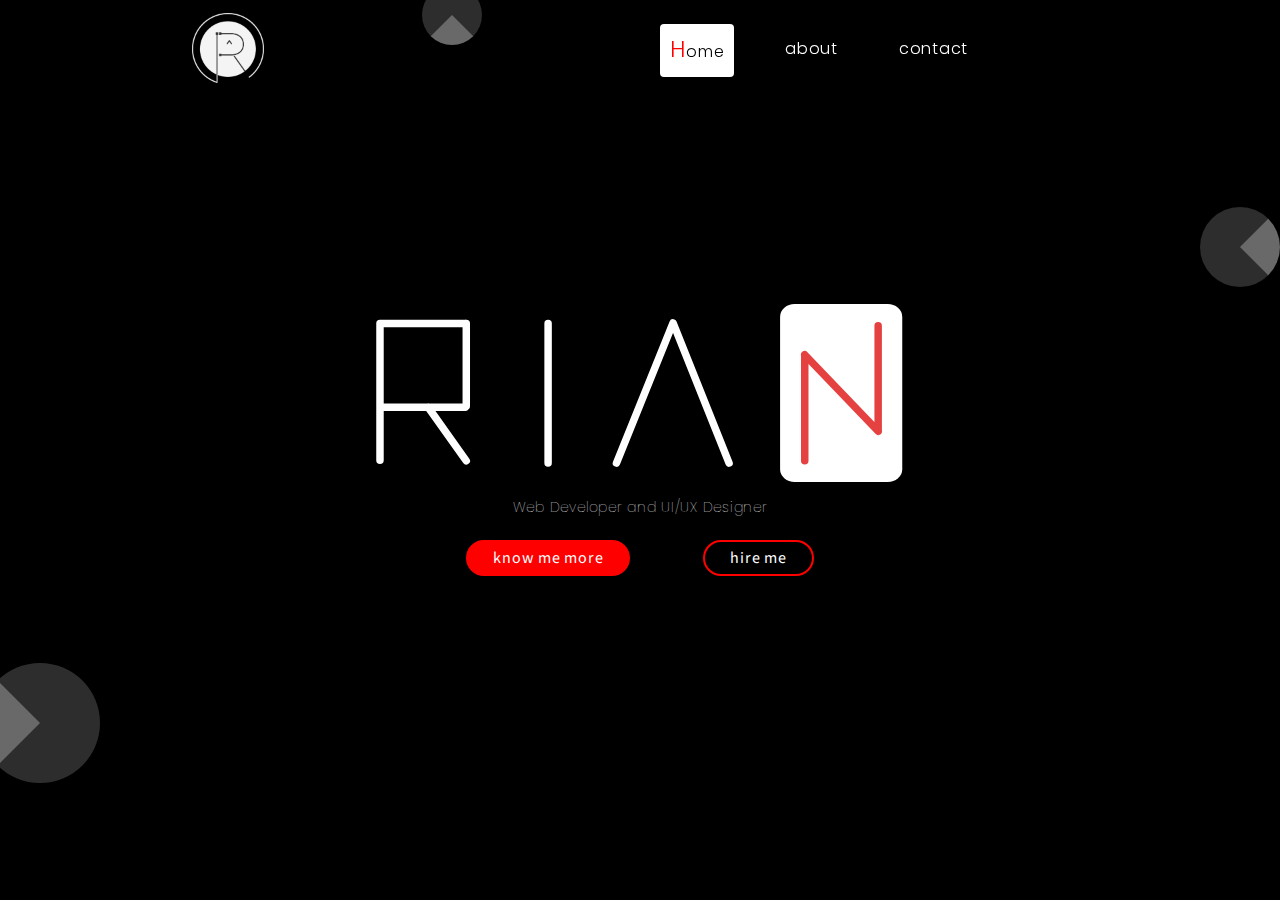
<file: index.html>
<!DOCTYPE html>
<html>
<head>
	<meta charset="utf-8">
	<meta name="viewport" content="width=device-width, initial-scale=1.0, shrink-to-fit=no">
	<meta http-equiv="X-UA-Compatible" content="IE=edge,chrome=1">
	<link rel="stylesheet" href="./css/system.css">
	<link rel="stylesheet" href="./css/style.css">
	<link rel="stylesheet" href="./fontawesome/css/all.css">

	<link rel="icon" type="image/x-icon" href="./img/logo.png">
	<!-- EDITABLE -->
	<title>My Portofolio</title>
	<script src="./js/jquery-3.5.1.slim.min.js"></script>
</head>
<body> 

	<!-- !/start -->
	<section id="bundle">

		<!-- !//sLoad -->
		<div id="loading-bar"></div>
		<!-- !//eLoad -->
		<div id="page-transition"></div>
		<!--  -->

		<div class="additional">
			<div class="circle1"></div>
			<div class="circle2"></div>
			<div class="circle3"></div>
		</div>

		<nav id="navbar" class="container">
			<div class="brand">
				<a href="#"><img src="./img/logo.png" alt="logo"></a>
			</div>
			<ul class="menu">
				<li class="nav-item active">
					<a href="#headline" class="nav-link"><p>home</p></a>
				</li>
				<li class="nav-item">
					<a href="#about" class="nav-link"><p>about</p></a>
				</li>
				<li class="nav-item">
					<a href="#contact" class="nav-link"><p>contact</p></a>
				</li>
			</ul>
		</nav>

		<div class="nav-toggle">
			<div class="toggle">
				<div class="line1"></div>
				<div class="line2"></div>
			</div>
		</div>
		<!--  -->

		<!--  -->
		<div id="headline" class="section container toBtm">
			<div class="hline">
				<h1 class="head">
					<img src="./img/logo-name.svg">
				</h1>
				<h3 class="job">Web Developer and UI/UX Designer</h3>
			</div>
			<div class="button-group">
				<a href="#about" class="btn">know me more</a>
				<a href="mailto:febriansyahansyah27@gmail.com?cc=u.can.call.me.febrian@gmail.com&subject=Hello%20Febrian%20Are%20You%20Opened%20To%20Work?&body=Hello,%20" class="btn-outline">hire me</a>
			</div>
		</div>
		<!--  -->

		<!--  -->
		<div id="about" class="section container hide">
			<div class="about">
				<div class="head-profile">
					<h2>ABOUT</h2>
					<p>Who am i?</p>
				</div>
				<div class="body-profile">
					<span class="name">Febriansyah</span>
					<span class="habit">Ambitious, and Fast Learning</span>
					<span class="hobby">Like To Learn All About Computer</span>
				</div>
				<div class="link-profile">
					<a class="link" href="./cv.pdf">
						<span>Know Me More</span>
						<div class="arrow"></div></a>
				</div>
			</div>
			<img src="./img/me.png" class="img-profile col-2">

			<div class="sosial-media">
				
			</div>
		</div>
		<!--  -->

		<!-- !//sContact -->
		<div id="contact" class="section container hide">
			<div class="contact d-flex">
				<div class="contact-header">
					<h2>CONTACT</h2>
					<p><i class="fas fa-map-marker-alt ico"></i>Depok</p>
					<p><a href="https://wa.me/6289634477490"><i class="fas fa-phone ico"></i>+6289634477490</a></p>
					<p><a href="mailto:u.can.call.me.febrian@gmail.com"><i class="fas fa-envelope ico"></i>u.can.call.me.febrian@gmail.com</a></p>
					<div class="icon-group d-flex">
						<a href="https://github.com/Febri-ansyah"><i class="fab fa-github fa-2x"></i></a>
						<a href="https://instagram.com/ffebrain"><i class="fab fa-instagram fa-2x"></i></a>
						<a href="https://www.linkedin.com/in/febri-ansyah-795473268/"><i class="fab fa-linkedin fa-2x"></i></a>
					</div>
				</div>
				<form class="contact-input d-flex toBtm">
					<p>Send Me Something !</p>
					<input type="text" name="text-subject" class="input" placeholder="Input Subject">
					<textarea name="text-body" class="input" placeholder="Input Massage" rows="4"></textarea>
					<div class="contact-button">
						<a id="kirim" class="btn">Kirim</a>
						<input type="reset" value="Reset" class="btn-outline">
					</div>
				</form>
			</div>
		</div>
		<!-- !//sContact -->

	</section>
	<!-- !/end -->

	<script src="./js/script.js"></script>
</body>
</html>
</file>
<file: css/system.css>
@import url('https://fonts.googleapis.com/css2?family=Poppins:wght@300;500;700&family=Source+Sans+Pro:wght@300;400&display=swap');
:root{
	--font-1: 'Poppins', sans-serif;
	--font-2: 'Source Sans Pro', sans-serif;
	--color-black:#000;
	--color-red:#f00;
	--color-white:#fff;
	--font-size-1:;
	--font-size-2:;
}


*{margin:0;padding:0;box-sizing: border-box;}ul{list-style: none;}a{text-decoration: none;color: white;}
body{
	width: 100%;
	max-width: 100%;
	min-width: 100%;
	position: relative;
	overflow-x: hidden;
	background: var(--color-black);
}
.container{
	display: flex;
	padding: 0 15%;
}
.d-flex{display: flex;}
.toBtm{flex-direction: column;}
.btn,.btn-outline{
	padding: 5px 25px;
	letter-spacing: .75px;
	border: 2px solid red;
	border-radius: 20px;
	font-family: var(--font-2);
	transition: .3s ease;
}
.btn{
	background: red;
}
.btn:hover{
	background: rgba(255,28,28,0.7);
	border-color: rgba(255,0,0,0.3);
}
.btn-outline:hover{
	background: red;
}
.hide{
	display: none;
}


@media only screen and (max-width: 640px){
	.container{
		padding: 0 15%;
	}
}

@media only screen and (max-width: 480px){
	.container{
		padding: 0 10%;
	}
}
</file>
<file: css/style.css>
/* ----------------
	Animation
------------------ */

@keyframes rotate{
	from{transform: rotateZ(0);}
	to{transform: rotateZ(360deg);}
}

@keyframes transisi{
	from{
		background: black;
		clip-path: circle(0);
	}
	to{
		background: white;
		clip-path: circle(100%);
	}
}

#page-transition.active{
	height: 100vh;
	width: 100%;
	position: absolute;
	top: 0;
	left: 0;
	z-index: 99;
	animation: transisi .3s linear forwards;
}

/* --------------
	navbar
--------------- */ 

#navbar{
	position: fixed;
	top: 0;
	left: 0;
	width: 100%;
	height: 100px;
	align-items: center;
	z-index: 98;
}

#navbar .brand *{height: 70px;}

#navbar .menu{
	display: flex;
	margin: 0 10%;
	line-height: 50px;
	width: 40%;
	margin-left: auto;
	justify-content: space-around;
	transition: .3s ease;
}

#navbar .nav-item{padding: 0 10px;}

#navbar .nav-item.active{
	background: white;
	border-radius: 4px;
}

#navbar .nav-item.active a{color: var(--color-black);}

#navbar .nav-item.active p::first-letter{
	color: var(--color-red);
	font-size: 1.4rem;
	text-transform: capitalize;
}

#navbar .nav-item a{
	font-family: var(--font-1);
	font-weight: 300;
	letter-spacing: .75px;
}

.nav-toggle{display: none;}

/* --------------
	headline
--------------- */

#headline{
	height: 100vh;
	position: relative;
	width: 100%;
	z-index: 1;
	align-items: center;
	justify-content: center;
	background: var(--color-black);
}

#headline .hline{
	text-align: center;
	color: var(--color-white);
	font-family: var(--font-1);
	font-weight: 300;
}

#headline .hline .head *{width: 60%;}

#headline .hline .job{
	font-weight: 100;
	letter-spacing: .75px;
	font-size: 14px;
	line-height: 25px;
}

#headline .button-group{
	width: 55%;
	display: flex;
	justify-content: space-evenly;
	margin: 20px 0;
	font-family: "Montserrat medium", sans-serif;
}

.circle1,.circle2,.circle3{
	position: fixed;
	border-radius: 50%;
	z-index: 96;
}

.circle1{
	top: -15px;
	left: 33%;
	border: 30px solid rgba(150,150,150,0.3);
	height: 30px;
	width: 30px;
	border-bottom: 30px solid rgb(150,150,150,0.7);
	animation: rotate 7s ease-in-out infinite ;
}

.circle2{
	left: -20px;
	bottom: 13%;
	border: 60px solid rgba(150,150,150,0.3);
	height: 60px;
	width: 60px;
	border-left: 60px solid rgb(150,150,150,0.7);
	animation: rotate 11s ease-in-out infinite;
}

.circle3{
	right: -0;
	top: 23%;
	border: 40px solid rgba(150,150,150,0.3);
	height: 40px;
	width: 40px;
	border-right: 40px solid rgb(150,150,150,0.7);
	animation: rotate 13s ease-in-out infinite;
}

/* ----------
	About
---------- */

#about{
	height: 100vh;
	width: 100%;
	color: white;
	align-items: center;
}

#about .about{height: 300px;}

#about .about .head-profile h2{
	color:var(--color-white);
	font-family: var(--font-1);
	font-weight: 700;
	font-size: 4rem;
	letter-spacing: 1.5px;
}
#about .about .head-profile h2::first-letter{color: red;}

#about .about .head-profile p{
	color:var(--color-white);
	font-family: var(--font-2);
	font-weight: 300;
	font-size: 1rem;
	letter-spacing: 1.2px;
}

#about .about .body-profile{margin: 30px 0;}

#about .about .body-profile span{
	display: block;
	font-family: var(--font-2);
	font-weight: 500;
	letter-spacing: 1.2px;
	margin: 10px 0;
	font-size: 1rem;
	border: 1px solid white;
	border-radius: 20px;
	padding: 7px 30px;
	cursor: pointer;
	width: 280px;
}

#about .about .body-profile span:hover{
	background: white;
	padding: 2px 35px;
	color: black;
	width: 300px;
}

#about .about .body-profile span:hover::first-letter{
	color: red;
	font-size: 1.5rem;
}

#about .about .link-profile{
	position: relative;
	width: 200px;
}

#about .about .link-profile a{
	font-family: var(--font-2);
	font-weight: 300;
	letter-spacing: 1.2px;
	font-size: 1rem;
	display: flex;
	align-items: center;
	position: relative;
	transition: .3 ease;
}

#about .about .link-profile .arrow{
	width: 12px;
	height: 12px;
	border-right: 1px solid white;
	border-bottom: 1px solid white;
	transform: rotateZ(-45deg);
	position: absolute;
	top: 2px;
	right: 20%;
}

#about .about .link-profile a:hover{
	color: #ff4757;
}

#about .about .link-profile a:hover .arrow{
	border-color: #ff4757;
}

#about .img-profile{
	height: 300px;
	width: 280px;
	margin-left: auto;
	position: relative;
	filter: grayscale(100%);
}

#about img::after{
	content: '';
	position: absolute;
	top: 0;
	left: 0;
	width: 100%;
	height: 100%;
	background: red;
}


/*---------
  Contact
---------- */

#contact{
	width: 100%;
	height: 100vh;
	align-items: center;
}

#contact .contact{
	color: var(--color-white);
}

#contact .contact .contact-header h2{
	color:var(--color-white);
	font-family: var(--font-1);
	font-weight: 700;
	font-size: 4rem;
	letter-spacing: 1.5px;
}

#contact .contact .contact-header h2::first-letter{color: var(--color-red);}

#contact .contact .contact-header p{
	font-family: var(--font-2);
	padding: 3px;
}

#contact .contact .contact-header p i{
	margin-right: 7px;
	height: 25px;
	line-height: 25px;
}

#contact .contact .contact-header .icon-group i{
	margin-top: 25px;
	margin-right: 10px;
	height: 50px;
}

#contact .contact .contact-input{
	border-radius: 7px;
	margin-left: 50px;
	border: 1px solid white;
	width: 500px;
	padding: 20px;
}

#contact .contact .contact-input p{
	font-family: var(--font-2);
	margin-bottom: 25px;
	font-size: 1.3em;
}

#contact .contact .contact-input input[type="text"],
#contact .contact .contact-input textarea{
	color: var(--color-white);
	font-family: var(--font-2);
	background: transparent;
	border: none;
	padding: 5px;
	border-bottom: 1px solid white;
	margin-bottom: 20px;
	resize: none;
}



@media only screen and (max-width: 640px){

	/* --------------
		Navbar
	--------------- */

	#navbar .menu{
		pointer-events: none;
		position: absolute;
		top: 0;
		left: 0;
		width: 100%;
		height: 100vh;
		flex-direction: column;
		align-items: center;
		justify-content: center;
		z-index: 99;
		text-align: center;
		background: var(--color-black);
		clip-path: circle(0);
	}
	
	#navbar .menu.active{
		pointer-events: all;
		clip-path: circle(100%);
		overflow: hidden;
	}

	#navbar .nav-item{margin: 15px;}

	#navbar .nav-item p{
		padding: 0 30px;
		font-size: 16px;
		letter-spacing: .9px;
	}

	.nav-toggle{
		display:block;
		position: fixed;
		bottom: 50px;
		right: 50px;
		z-index: 99;
	}

	.nav-toggle .toggle{
		cursor: pointer;
		width: 50px;
		height: 50px;
		display: flex;
		border-radius: 7px;
		position: relative;
		flex-direction: column;
		background: transparent;
		align-items: center;
		justify-content: center;
		transition: .3s ease;
		border: 2px solid rgba(255,255,255,0.7);
	}

	.nav-toggle .toggle.active .line1{
		top: 50%;
		transform: translateY(-50%) rotateZ(45deg);
	}

	.nav-toggle .toggle.active .line2{
		transform: rotateZ(-45deg) translateY(-50%);
		top:  50%;
	}

	.nav-toggle .toggle .line1,
	.nav-toggle .toggle .line2{
		height: 2px;
		width: 20px;
		background: white;
		position: absolute;
		transition: .3s ease;
	}

	.nav-toggle .toggle .line1{	top: 35%;}

	.nav-toggle .toggle .line2{	bottom: 35%;}

	/* --------------
		Headline
	--------------- */

	#headline .hline .head *{width: 70%;}

	#headline .button-group{width: 80%;}

	/*---------
		About
	---------- */

	#about .about{
		width: 100%;
		display: flex;
		flex-direction: column;
		justify-content: center;
		text-align: center;
	}

	#about .about .body-profile span{
		margin: 10px auto;
	}

	#about .img-profile{
		display: none;
	}

	#about .about .link-profile{
		margin-left: 60px;
	}

	#contact{
		height: 130vh;
	}

	#contact .contact .contact-header h2{
		font-size: 3rem;
	}

	#contact .contact{
		display: flex;
		flex-direction: column;
	}
	
	#contact .contact .contact-input{
		margin-top: 30px;
		margin-left: 0;
		width: 300px;
	}	

@media only screen and (max-width: 480px){
	#headline .hline .head *{
		width: 85%;
	}
	
	#headline .button-group{
		width: 100%;
	}

}
</file>
<file: SecretMessage/css/style.css>
@import url('https://fonts.googleapis.com/css2?family=Montserrat:wght@300;500;700&family=Open+Sans:wght@300;400;700&display=swap');

*{
	margin: 0;
	padding: 0;
	box-sizing: border-box;
	text-decoration: none;
}
body{
	width: 100%;
	height:100vh;
	display: flex;
	align-items: center;
	position: relative;
	background: rgba(0,0,0,0.09);
	font-family: sans-serif;
}
.text-center{
	text-align: center;
}
.container{
	width: 90%;
	margin: auto;
}
.hide{ 
	animation: hide .4s linear forwards;

}

/* -----------
	Animation
-------------- */

@keyframes heart{
	0%{
		font-size: 10rem;
		text-shadow: 3px 3px 6px black;
	}
	30%{
		font-size: 7rem;
		text-shadow: 1px 1px 2px black;	
	}
	100%{
		font-size: 12rem;
		text-shadow: 3.2px 3.2px 6.4px black;	
	}
}

@keyframes circle{
	from{
		display: none;
		background: black;
		clip-path: circle(0);
	}
	to{
		display: block;
		clip-path: circle(100%);
	}
}

@keyframes hide{
	from{
		display: block;
		clip-path: circle(100%);
	}
	to{
		display: none;
		background: black;
		clip-path: circle(0);
	}
}

.circle{
	animation: circle .5s linear forwards;
}
/* -----------
	Custom
-------------- */
.text{
	color: #313039;
	letter-spacing: 1.4px;
	transition: .3s;
	animation: heart .5s linear infinite alternate;
}

.text:hover{
	color: #911;
	animation-play-state: paused;
}

.card{
	clip-path: circle(0);
	width: 80%;
	position: absolute;
	top: 50%;
	left: 50%;
	z-index: 99;
	background: rgba(0,0,0,0.1);
	padding: 20px;
	transform:translate(-50%,-50%);
	border: 2px solid rgba(0,0,0,0.5);
	
}

.card .header{
	font-family: "montserrat",sans-serif;
	font-size: 2rem;
	margin-bottom: 1rem;
	letter-spacing: .9px;
}

.card .paragraph{
	font-family: "open sans", sans-serif;
	font-size: 1rem;
	line-height: 1.5rem;
	text-align: justify;
	margin-bottom: 1rem;

}
.button{
	width: 100%;
	text-align: right;
}
.button .close{
	font-family: "open sans", sans-serif;
	background: #e88;
	font-weight:700;
	border: 1px solid #e88;
	padding: 4px 10px;
	cursor: pointer;
	color: #911;	
	transition: .3s;
}

.button .close:hover{
	background: #e22;
	border: 1px solid #e22;
	color: #e0e3e4;	
}
</file>
